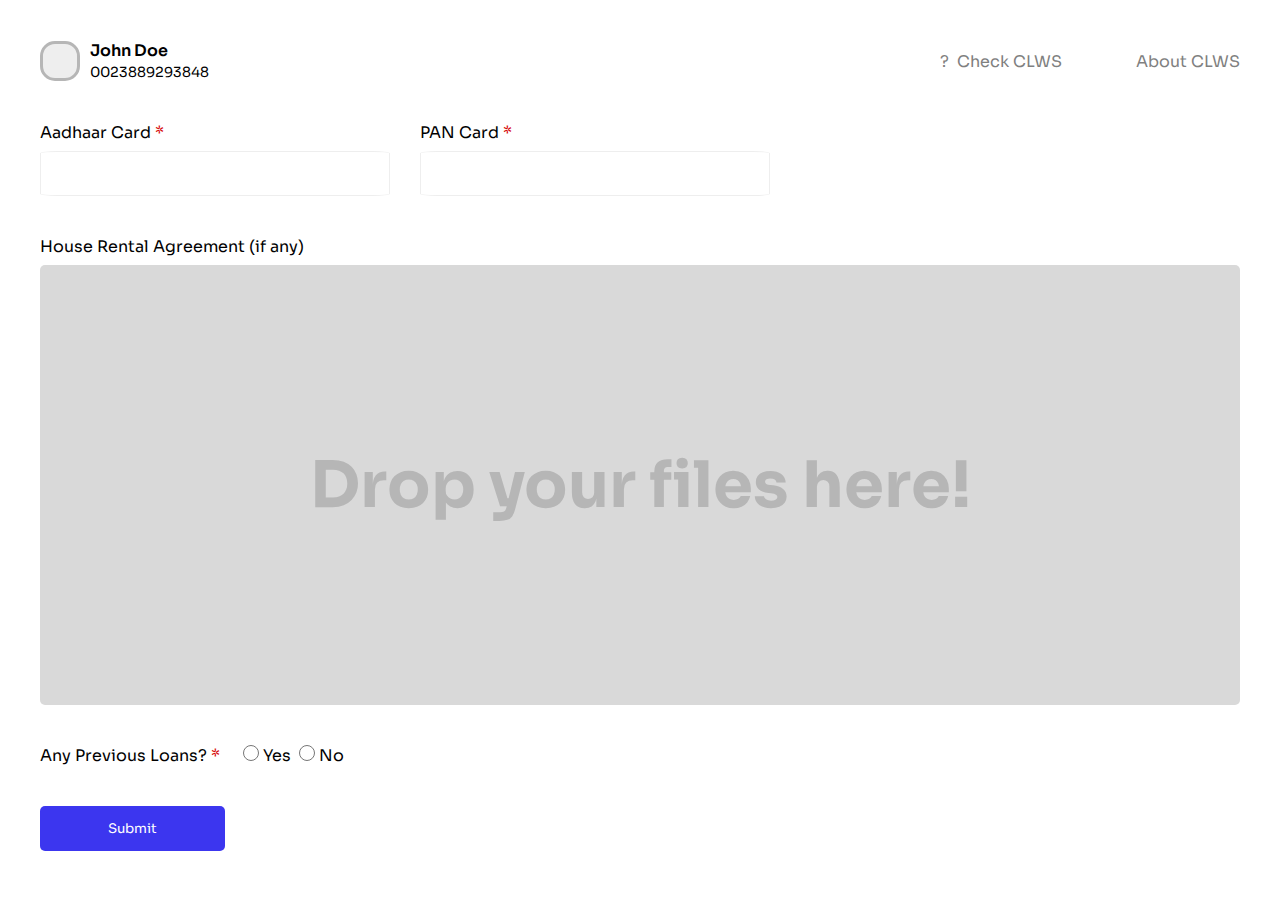
<file: index.html>
<!DOCTYPE html>
<html lang="en">
<head>
    <meta charset="UTF-8">
    <meta name="viewport" content="width=device-width, initial-scale=1.0">
    <title>CLWS Portal</title>

    <link rel="stylesheet" href="style.css">
</head>
<body>
    <div class="container">
        <nav>
            <div class="profile">
                <span class="profile-picture"></span>
                <span class="profile-details">
                    <span class="name">John Doe</span><br>
                    <span class="ID">0023889293848</span>
                </span>
            </div>
            <ul class="nav-link">
                <li><a href="./index.html">?&nbsp;&nbsp;Check CLWS</a></li>
                <li><a href="./about.html">About CLWS</a></li>
            </ul>
        </nav>

        <main>
            <form action="#" method="post" class="mainForm">
                <div class="row">
                    <div class="input"><label for="aadhar" >Aadhaar Card <span>*</span></label><br>
                    <input type="text" name="aadhar" id="aadhar" class="aadhar" !required></div>
                    <div class="input"><label for="pan">PAN Card <span>*</span></label><br>
                    <input type="text" name="pan" id="pan" class="aadhar" !required></div>
                </div>

                <div class="rental">
                    <label for="rental-agreement">House Rental Agreement (if any)</label>
                    <div class="drop-zone">
                        <h1>Drop your files here!</h1>
                    </div>
                </div>

                <div class="row" style="margin-bottom: 40px;">
                    <label for="previousLoans">Any Previous Loans? <span>*</span></label>
                    <div class="checkboxes">
                        <input type="radio" name="previousLoans" id="yl" placeholder="Yes" !required>&nbsp;Yes
                        <input type="radio" name="previousLoans" id="nl" placeholder="No" style="margin-left: 8px;" !required>&nbsp;No
                    </div>
                </div>

                <div class="loan-segment">
                    <div class="input">
                        <label for="loanName">Type of Loan <span>*</span></label><br>
                        <select name="loanType" id="" class="aadhar" !required>
                            <option value="MortgageLoan">Mortgage Loan</option>
                            <option value="HomeLoan">Home Loan</option>
                            <option value="CarLoan">Car Loan</option>
                            <option value="MedicalLoan">Medical Emergency Loan</option>
                            <option value="MarriageLoan">Marriage Loan</option>
                        </select>
                    </div>

                    <div class="input">
                        <label for="loanAmt">Loan amount <span>*</span></label><br>
                        <input type="text" name="loanAmount" id="" class="aadhar" !required>
                    </div>

                    <div class="rental">
                        <label for="installmentDropZone">Paid Installments (so far) <span>*</span></label>
                        <div class="installmentDropZone">
                            <h1>Drop your files here!</h1>
                        </div>
                    </div>
                </div>

                <input type="submit" value="Submit">
            </form>
        </main>
    </div>

    <script src="app.js"></script>
</body>
</html>
</file>
<file: style.css>
@import url('https://fonts.googleapis.com/css2?family=Sora:wght@100..800&display=swap');

* {
    margin: 0;
    padding: 0;
    box-sizing: border-box;
    font-family: 'Sora', sans-serif;

    outline: none;
}

body {
    display: flex;
    justify-content: center
}

.container {
    width: 1200px;
    height: 100%;
}

nav {
    display: flex;
    justify-content: space-between;
    padding-block: 40px;
}

.profile {
    display: flex;
    align-items: center;
}

.profile span {
    display: inline-block
}

.profile-picture {
    border-radius: 15px;
    width: 40px;
    height: 40px;
    border: 3px solid #B6B6B6;
    background: #EEE;
    margin-right: 10px;
}

.nav-link {
    display: flex;
    width: 300px;
    justify-content: space-between;
    align-items: center;

    list-style: none;
}

.nav-link li a {
    text-decoration: none;
    color: #808080;
}

.nav-link li a:hover {
    color: #000;
    transition: 0.3s all;
}

form {
    margin-bottom: 40px;
}

.name {
    font-weight: 600;
}

.ID {
    font-size: 14px;
}

label span {
    color: #D60606;
}

.row {
    display: flex;
}

.input {
    margin-right: 30px;
}
.aadhar {
    width: 350px;
    height: 45px;
    background: #FFF;
    border: 1px solid #EEE;
    border-radius: 5%;
    padding-inline: 8px;
    margin-top: 8px;
    margin-bottom: 40px;
    outline: none;
}

.rental {
    margin-bottom: 40px;
}

.drop-zone {
    width: 1200px;
    height: 440px;
    background: #D9D9D9;
    margin-top: 8px;

    display: flex;
    justify-content: center;
    flex-direction: column;
    align-items: center;
    
    border-radius: 5px;
}

.drop-zone h1 {
    font-size: 64px;
    color: #B6B6B6;
}

.drop-zone h2 {
    font-size: 22.5px;
    color: #5bdd44;
}

.checkboxes {
    margin-left: 23px;
    display: flex;
}

.checkboxes input {
    width: 16px;
    height: 16px;
    accent-color: #EEE
}

.loan-segment, .policy-segment {
    width: 1055px;
    margin-top: 30px;
    margin-inline: auto;

    display: none;
}

.loan-segment input {
    margin-bottom: 30px;
}

.installmentDropZone {
    width: 1055px;
    height: 440px;
    background: #D9D9D9;
    margin-top: 8px;

    display: flex;
    justify-content: center;
    flex-direction: column;
    align-items: center;
    
    border-radius: 5px;
}

.installmentDropZone h1 {
    font-size: 64px;
    color: #B6B6B6;
}

.installmentDropZone h2 {
    font-size: 22.5px;
    color: #5bdd44;
}

.policyDropZone {
    width: 1055px;
    height: 440px;
    background: #D9D9D9;
    margin-top: 8px;

    display: flex;
    justify-content: center;
    flex-direction: column;
    align-items: center;
    
    border-radius: 5px;
}

.policyDropZone h1 {
    font-size: 64px;
    color: #B6B6B6;
}

.policyDropZone h2 {
    font-size: 22.5px;
    color: #5bdd44;
}

input[type="Submit"] {
    height: 45px;
    width: 185px;
    border: none;
    color: #FFF;
    background: #3C36EF;
    border-radius: 5px;
}
</file>
